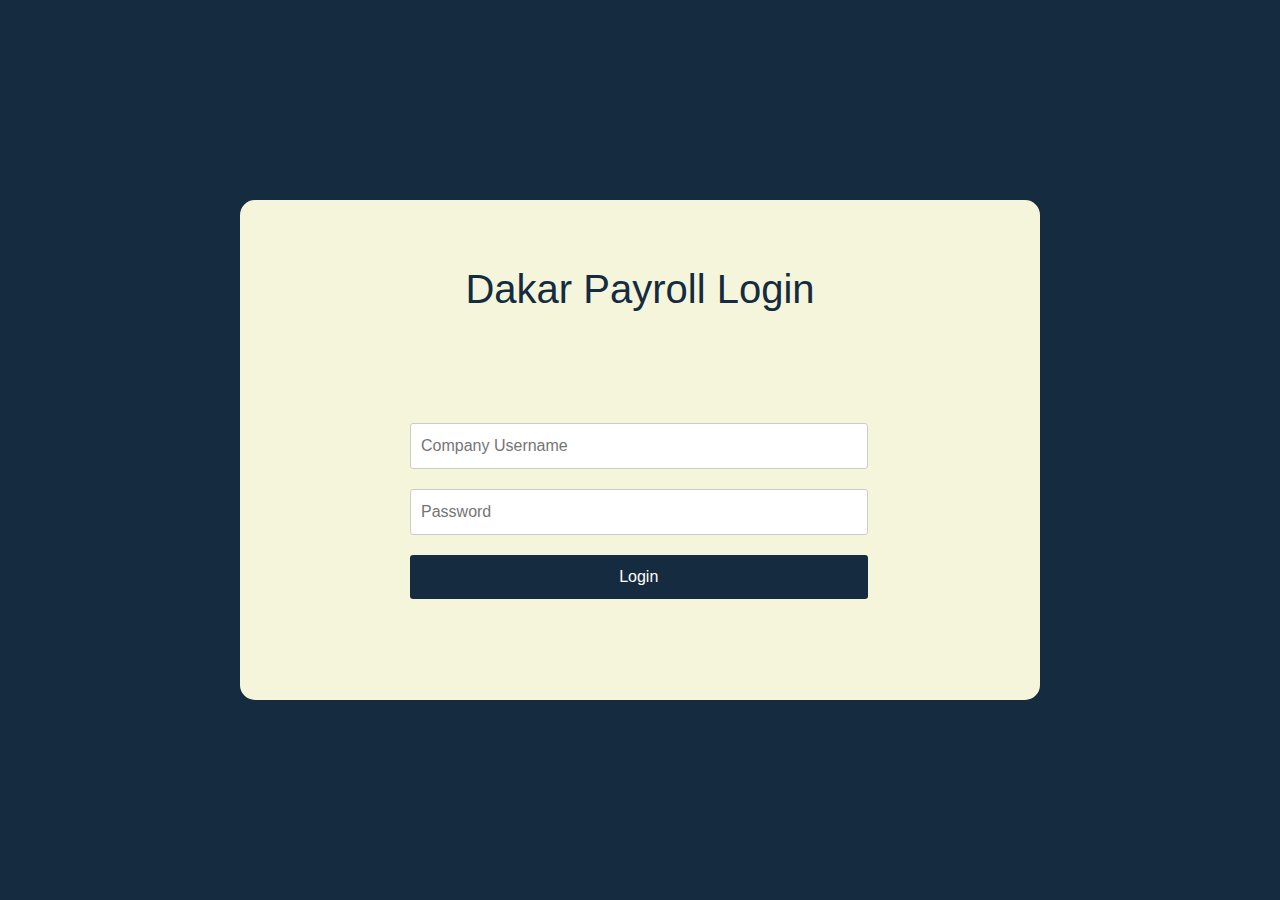
<file: index.html>
<!DOCTYPE html>
<html lang="en">
<head>
  <meta charset="UTF-8">
  <meta name="viewport" content="width=device-width, initial-scale=1.0">
  <title>Dakar Payroll System</title>
  <link rel="stylesheet" href="https://stackpath.bootstrapcdn.com/bootstrap/4.5.2/css/bootstrap.min.css">
  <link rel="stylesheet" href="https://cdnjs.cloudflare.com/ajax/libs/font-awesome/5.15.4/css/all.min.css">
  <link rel="stylesheet" href="/style.css">
  <link rel="icon" href="/AppIcon/dakarIcon.ico" type="image/x-icon">
</head>
<body class="loginbody">
  <div class="logincontainer">
    <h1 style="text-align: center; color: #152C40; padding-top:45px">Dakar Payroll Login</h1>
    <form id="loginForm">
      <input type="text" id="username" placeholder="Company Username">
      <br>
      <div id="usernameError" class="error-message"></div>
      <input type="password" id="password" placeholder="Password">
      <br>
      <div id="passwordError" class="error-message"></div>
      <button class="buttonLgn" type="submit">Login</button>
    </form>
  </div>
  
  <div class="loading-overlay" id="loadingOverlay">
    <div class="spinner"></div>
  </div>

  <script src="https://code.jquery.com/jquery-3.5.1.slim.min.js"></script>
  <script src="https://cdn.jsdelivr.net/npm/@popperjs/core@2.9.3/dist/umd/popper.min.js"></script>
  <script src="https://stackpath.bootstrapcdn.com/bootstrap/4.5.2/js/bootstrap.min.js"></script>
  
  <script>
    function validateForm() {
      var username = document.getElementById("username").value;
      var password = document.getElementById("password").value;
      var usernameError = document.getElementById("usernameError");
      var passwordError = document.getElementById("passwordError");
      var isValid = true;

      usernameError.innerHTML = ""; 
      passwordError.innerHTML = ""; 

      if (username.trim() === "") {
        usernameError.innerHTML = "Company username must not be left empty";
        isValid = false;
      }

      if (password.length < 4) {
        passwordError.innerHTML = "Password must be at least 4 characters long";
        isValid = false;
      }

      return isValid;
    }

    document.getElementById("loginForm").addEventListener("submit", function(event) {
      event.preventDefault(); 
      
      if (validateForm()) {
        document.getElementById("loadingOverlay").style.display = "flex";

      setTimeout(function() {
        var username = document.getElementById("username").value;
        window.location.href = "portal.html?username=" + encodeURIComponent(username); 
      }, 2000); 

      }
    });
  </script>
</body>
</html>
</file>
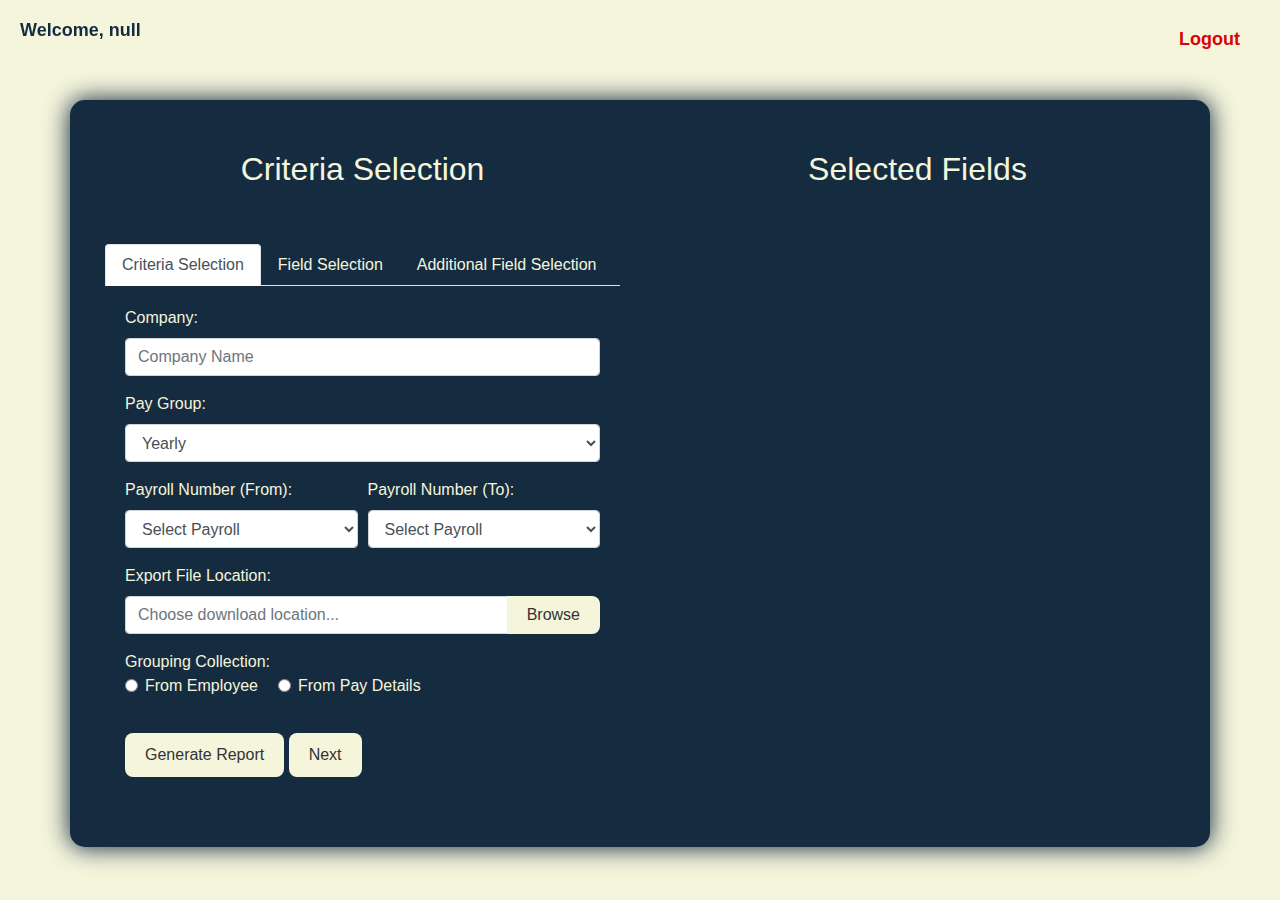
<file: portal.html>
<!DOCTYPE html>
<html lang="en">
<head>
  <meta charset="UTF-8">
  <meta name="viewport" content="width=device-width, initial-scale=1.0">
  <title>Dakar Payroll System</title>
  <link rel="stylesheet" href="https://stackpath.bootstrapcdn.com/bootstrap/4.5.2/css/bootstrap.min.css">
  <link rel="stylesheet" href="https://cdnjs.cloudflare.com/ajax/libs/font-awesome/5.15.4/css/all.min.css">
  <link rel="stylesheet" href="/style.css">
  <link rel="icon" href="/AppIcon/dakarIcon.ico" type="image/x-icon">
</head>
<body class="portalbody">
  <div>
    <h3 class="welcome">Welcome</h3>
  </div>
  <div>
    <button class="btn btn-danger btn-logout" onclick="logout()">Logout</button>
  </div>
  <div class="container slide-in">
    <div class="row">
      <div class="form-container col-md-6">
        <h2 class="title">Criteria Selection</h2>
        <br><br>
        <ul class="nav nav-tabs">
          <li class="nav-item">
            <a class="nav-link active" data-toggle="tab" href="#criteria-selection">Criteria Selection</a>
          </li>
          <li class="nav-item">
            <a class="nav-link" data-toggle="tab" href="#field-selection">Field Selection</a>
          </li>
          <li class="nav-item">
            <a class="nav-link" data-toggle="tab" href="#additional-field-selection">Additional Field Selection</a>
          </li>
        </ul>

<div class="tab-content">
  <div class="tab-pane fade show active" id="criteria-selection">
    <div class="form-group">
      <label for="company">Company:</label>
      <input type="text" class="form-control" placeholder="Company Name" id="company">
    </div>
    <div class="form-group">
      <label for="pay-group">Pay Group:</label>
      <select class="form-control" id="pay-group">
        <option value="yearly">Yearly</option>
        <option value="monthly">Monthly</option>
        <option value="weekly">Weekly</option>
        <option value="bi-weekly">Bi-Weekly</option>
      </select>
    </div>
    <div class="form-row">
      <div class="form-group col-md-6">
        <label for="payroll-number-from">Payroll Number (From):</label>
        <select class="form-control" id="payroll-number-from">
          <option value="sprn">Select Payroll</option>
          <option value="1">1</option>
          <option value="2">2</option>
          <option value="3">3</option>
          <option value="4">4</option>
          <option value="5">5</option>
          <option value="6">6</option>
          <option value="7">7</option>
          <option value="8">8</option>
          <option value="9">9</option>
          <option value="10">10</option>
          <option value="11">11</option>
          <option value="12">12</option>
        </select>
      </div>
      <div class="form-group col-md-6">
        <label for="payroll-number-to">Payroll Number (To):</label>
        <select class="form-control" id="payroll-number-to">
          <option value="sprn">Select Payroll</option>
          <option value="1">1</option>
          <option value="2">2</option>
          <option value="3">3</option>
          <option value="4">4</option>
          <option value="5">5</option>
          <option value="6">6</option>
          <option value="7">7</option>
          <option value="8">8</option>
          <option value="9">9</option>
          <option value="10">10</option>
          <option value="11">11</option>
          <option value="12">12</option>
        </select>
      </div>
    </div>
    <div class="form-group">
      <label for="export-location">Export File Location:</label>
      <div class="input-group">
        <input type="text" class="form-control" id="export-location" placeholder="Choose download location...">
        <div class="input-group-append">
          <button class="btn" type="button" onclick="chooseDownloadLocation()">Browse</button>
        </div>
      </div>
    </div>
    <div class="form-check">
      <label class="form-check-label" id="gc" for="gc">Grouping Collection:</label>
      <br>
      <input class="form-check-input" type="radio" id="option1" name="options" value="option1">
      <label class="form-check-label" for="option1">From Employee</label>
      &nbsp; &nbsp; &nbsp; &nbsp;
      <input class="form-check-input" type="radio" id="option2" name="options" value="option2">
      <label class="form-check-label" for="option2">From Pay Details</label>
    </div>
    <button onclick="generateReport()">Generate Report</button>
    <button onclick="nextTab()">Next</button>
  </div>


          <div class="tab-pane fade" id="field-selection">
            <div class="form-group checkbox-grid">
              <div class="form-check">
                <input type="checkbox" class="form-check-input" id="basic-pay-1">
                <label class="form-check-label" for="basic-pay-1">Basic Pay (Each Pay)</label>
              </div>
              <div class="form-check">
                <input type="checkbox" class="form-check-input" id="basic-pay-2">
                <label class="form-check-label" for="basic-pay-2">Basic Pay (This Pay)</label>
              </div>
              <div class="form-check">
                <input type="checkbox" class="form-check-input" id="basic-pay-3">
                <label class="form-check-label" for="basic-pay-3">Basic Pay (Inc Absences)</label>
              </div>
              <div class="form-check">
                <input type="checkbox" class="form-check-input" id="taxable-allowances">
                <label class="form-check-label" for="taxable-allowances">All Taxable Allowances</label>
              </div>
              <div class="form-check">
                <input type="checkbox" class="form-check-input" id="taxable-deductions">
                <label class="form-check-label" for="taxable-deductions">All Taxable Deductions</label>
              </div>
              <div class="form-check">
                <input type="checkbox" class="form-check-input" id="government-bonuses">
                <label class="form-check-label" for="government-bonuses">All Government Bonuses</label>
              </div>
              <div class="form-check">
                <input type="checkbox" class="form-check-input" id="extra-hours">
                <label class="form-check-label" for="extra-hours">All Extra Hours</label>
              </div>
              <div class="form-check">
                <input type="checkbox" class="form-check-input" id="gross-pay">
                <label class="form-check-label" for="gross-pay">Gross Pay</label>
              </div>
              <div class="form-check">
                <input type="checkbox" class="form-check-input" id="net-pay">
                <label class="form-check-label" for="net-pay">Net Pay</label>
              </div>
              <div class="form-check">
                <input type="checkbox" class="form-check-input" id="leave-paid">
                <label class="form-check-label" for="leave-paid">Leave Paid</label>
              </div>
              <div class="form-check">
                <input type="checkbox" class="form-check-input" id="leave-unpaid">
                <label class="form-check-label" for="leave-unpaid">Leave Unpaid</label>
              </div>
              <div class="form-check">
                <input type="checkbox" class="form-check-input" id="sick-leave">
                <label class="form-check-label" for="sick-leave">Sick Leave</label>
              </div>
              <div class="form-check">
                <input type="checkbox" class="form-check-input" id="sick-leave">
                <label class="form-check-label" for="injury-leave">Injury Leave</label>
              </div>
              <div class="form-check">
                <input type="checkbox" class="form-check-input" id="sick-leave">
                <label class="form-check-label" for="Paternity-leave">Paternity Leave</label>
              </div>
              <div class="form-check">
                <input type="checkbox" class="form-check-input" id="sick-leave">
                <label class="form-check-label" for="Maternity-leave">Maternity Leave</label>
              </div>
              <div class="form-check">
                <input type="checkbox" class="form-check-input" id="lateness">
                <label class="form-check-label" for="lateness">Lateness</label>
              </div>
              <div class="form-check">
                <input type="checkbox" class="form-check-input" id="leave-paid-2">
                <label class="form-check-label" for="leave-paid-2">Public Holidays</label>
              </div>
              <div class="form-check">
                <input type="checkbox" class="form-check-input" id="leave-paid-2">
                <label class="form-check-label" for="All-Extra-Hours">All Extra Hours</label>
              </div>
            </div>
            <button onclick="prevTab()">Previous</button>
            <button onclick="updateSelectedFields()">Update</button>
            <button onclick="selectAllFields()">Select All</button>
            <button onclick="refreshPage()">Clear All</button>
          </div>
          

          <div class="tab-pane fade" id="additional-field-selection">
            <div class="form-group checkbox-grid">
              <div class="form-check">
                <input type="checkbox" class="form-check-input" id="basic-pay-1">
                <label class="form-check-label" for="basic-pay-1">Overtime 1.5</label>
              </div>
              <div class="form-check">
                <input type="checkbox" class="form-check-input" id="basic-pay-2">
                <label class="form-check-label" for="basic-pay-2">Overtime 2</label>
              </div>
              <div class="form-check">
                <input type="checkbox" class="form-check-input" id="basic-pay-3">
                <label class="form-check-label" for="basic-pay-3">Internet Allownace</label>
              </div>
              <div class="form-check">
                <input type="checkbox" class="form-check-input" id="taxable-allowances">
                <label class="form-check-label" for="taxable-allowances">Mobile Allowance</label>
              </div>
              <br>
              <br>
              <br>
              <br>
              <br>
              <br>
              <br>
              <br>
              <br>
              <br>
              <br>
              <br>
            </div>
            <button onclick="prevTab()">Previous</button>
            <button onclick="updateSelectedFields()">Update</button>
            <button onclick="selectAllFields()">Select All</button>
            <button onclick="refreshPage()">Clear All</button>
          </div>
        </div>
      </div>

      <div class="list-container col-md-6">
        <h2 class="title">Selected Fields</h2>
        <br><br>
        <ul id="selected-fields" class="list-group"></ul>
        <nav aria-label="Page navigation">
          <ul class="pagination justify-content-center" id="pagination"></ul>
        </nav>
      </div>
    </div>
  </div>

  <script src="https://code.jquery.com/jquery-3.5.1.slim.min.js"></script>
  <script src="https://cdn.jsdelivr.net/npm/@popperjs/core@2.9.3/dist/umd/popper.min.js"></script>
  <script src="https://stackpath.bootstrapcdn.com/bootstrap/4.5.2/js/bootstrap.min.js"></script>
  <script>
    var selectedFields = [];

    function refreshPage() {
      location.reload();
    }
    
    function logout() {
      window.location.href = "index.html";
    }

    $(document).ready(function() {
      $('.container').slideDown(1000);
    });

    function nextTab() {
      $('.nav-tabs .active').parent().next('li').find('a').trigger('click');
      updateSelectedFields();
    }

    function prevTab() {
      $('.nav-tabs .active').parent().prev('li').find('a').trigger('click');
      updateSelectedFields();
    }

    function selectAllFields() {
      $('.tab-pane.active input[type="checkbox"]').prop('checked', true);
    }
    
    function updateSelectedFields() {
      var currentFields = [];
      $('.tab-pane input[type="checkbox"]:checked').each(function() {
        currentFields.push($(this).next('label').text());
      });
    
      $('#selected-fields').empty();
      selectedFields = [...new Set([...selectedFields, ...currentFields])];
      selectedFields.forEach(function(field) {
        var listItem = $('<li class="list-group-item field-item">' + field + '</li>');
        var deleteIcon = $('<i class="fas fa-trash-alt"></i>');
        deleteIcon.click(function() {
          removeField(field);
        });
        listItem.append(deleteIcon);
        $('#selected-fields').append(listItem);
      });
    
      localStorage.setItem('selectedFields', JSON.stringify(selectedFields));
    }

    function removeField(field) {
      selectedFields = selectedFields.filter(function(item) {
        return item !== field;
      });
      updateSelectedFields();
    }

    function chooseDownloadLocation() {
      var downloadLocation = prompt("The file will be automatically downloaded in the Downloads folder");
      if (downloadLocation !== null) {
        console.log("Ok!");
      } 
    }
    
    function generateReport() {
      var selectedFields = [];
      $('#selected-fields li').each(function() {
        selectedFields.push($(this).text());
      });
    
      var csvContent = "Selected Fields\n";
      csvContent += selectedFields.join(",") + "\n";
    
      var exportLocation = document.getElementById('export-location').value;
    
      var blob = new Blob([csvContent], { type: 'text/csv' });
    
      var link = document.createElement('a');
      link.href = window.URL.createObjectURL(blob);
      link.download = 'Payroll_Report.csv';
    
      link.click();
    }

    $(document).ready(function() {
      var urlParams = new URLSearchParams(window.location.search);
      var username = urlParams.get('username');
      $('.welcome').text('Welcome, ' + username);
    });
    
  </script>
</body>
</html>
</file>
<file: style.css>
body {
  overflow: hidden;
}

.loginbody {
    background-color: #152C40;
}

.portalbody {
  background-color: beige;
}

.logincontainer {
    align-items: center;
    margin: auto;
    margin-top: 200px;
    background-color: beige;
    padding: 20px;
    border-radius: 15px;
    height: 500px;
    width: 800px;
}

.container {
    align-items: center;
    margin-top: 100px;
    background-color: #152C40;
    padding: 30px;
    border-radius: 15px;
    box-shadow: 0px 0px 25px 1px #152C40;
  }
  .row {
    display: flex;
  }
  .form-container {
    flex: 1;
    padding: 20px;
  }
  .list-container {
    flex: 1;
    padding: 20px;
  }
  .tab-content {
    padding: 20px;
  }
  .btn-next {
    float: right;
  }
  .field-item {
    display: flex;
    justify-content: space-between;
    align-items: center;
  }
  h2, h3, label {
    color: beige;
  }
  .nav-link:hover {
    color: beige;
  }

  .nav-link {
      color: beige;
    }

    .checkbox-grid {
      display: grid;
      grid-template-columns: repeat(auto-fill, minmax(200px, 1fr));
      grid-gap: 20px;
    }

    #gc {
      margin-left: -20px;
    }
    
    .checkbox-grid .form-check {
      margin-bottom: 0; /* Remove extra bottom margin */
    }

    button {
        margin-top: 35px;
        background-color: beige;
        border: none;
        color: #333; /* dark grey text color */
        padding: 10px 20px;
        text-align: center;
        text-decoration: none;
        display: inline-block;
        font-size: 16px;
        cursor: pointer;
        border-radius: 8px;
        transition-duration: 0.4s;
      }

      .btn {
        margin-top: 0px;
        background-color: beige;
        border: none;
        color: #333; /* dark grey text color */
        padding: 0px 20px;
        text-align: center;
        text-decoration: none;
        display: inline-block;
        font-size: 16px;
        cursor: pointer;
        border-radius: 8px;
        height: 38px;
        transition-duration: 0.4s;
      }
      
      button:hover {
        background-color: #152C40; /* Lighter beige on hover */
        color: beige;
      }

      .btn:hover {
        background-color: #152C40; /* Lighter beige on hover */
        color: beige;
      }
      

    .title {
        text-align: center;
    }

  .nav-link.active {
    color: #152C40;
  }
  .tab-content .tab-pane {
    animation: fadeIn 0.5s ease-in-out;
  }
  @keyframes fadeIn {
    0% {
      opacity: 0;
    }
    100% {
      opacity: 1;
    }
  }

  .btn-logout {
    position: fixed;
    top: 20px;
    right: 20px;
    background-color: beige;
    color: rgb(216, 3, 3);
    font-size: large;
    font-weight: 600;
  }

  .welcome {
    position: fixed;
    top: 20px;
    left: 20px;
    color: #152C40;
    font-size: large;
    font-weight: 600;
  }

  #loginForm {
    margin: 100px 10px 10px 140px;
  }
  
  #loginForm input {
    width: 75%;
    padding: 10px;
    margin: 10px;
    border: 1px solid #ccc;
    border-radius: 3px;
  }
  
  
  #loginForm button {
    width: 75%;
    padding: 10px;
    margin: 10px;
    background-color: #152C40;
    border: none;
    color: #fff;
    border-radius: 3px;
    cursor: pointer;
  }
  
  #loginForm button:hover {
    background-color: darkslategrey;
  }

  .error-message {
    color: red;
    font-size: 15px;
    font-weight: 600;
    margin-left: 10px;
  }

  .btn-logout:hover {
    
    background-color: rgb(216, 3, 3);
  }

  @keyframes slideIn {
    0% {
      transform: translateY(100%);
      opacity: 0;
    }
    100% {
      transform: translateY(0);
      opacity: 1;
    }
  }
  
  .slide-in {
    animation: slideIn 1s ease-in-out;
  }

  .loading-overlay {
    position: fixed;
    top: 0;
    left: 0;
    width: 100%;
    height: 100%;
    background-color: #152C40;
    display: none;
    justify-content: center;
    align-items: center;
    z-index: 9999;
  }

  .spinner {
    width: 100px;
    height: 100px;
    border: 5px solid beige;
    border-top: 5px solid darkseagreen;
    border-radius: 50%;
    animation: spin 2s linear infinite;
  }

  @keyframes spin {
    0% { transform: rotate(0deg); }
    100% { transform: rotate(360deg); }
  }
</file>
